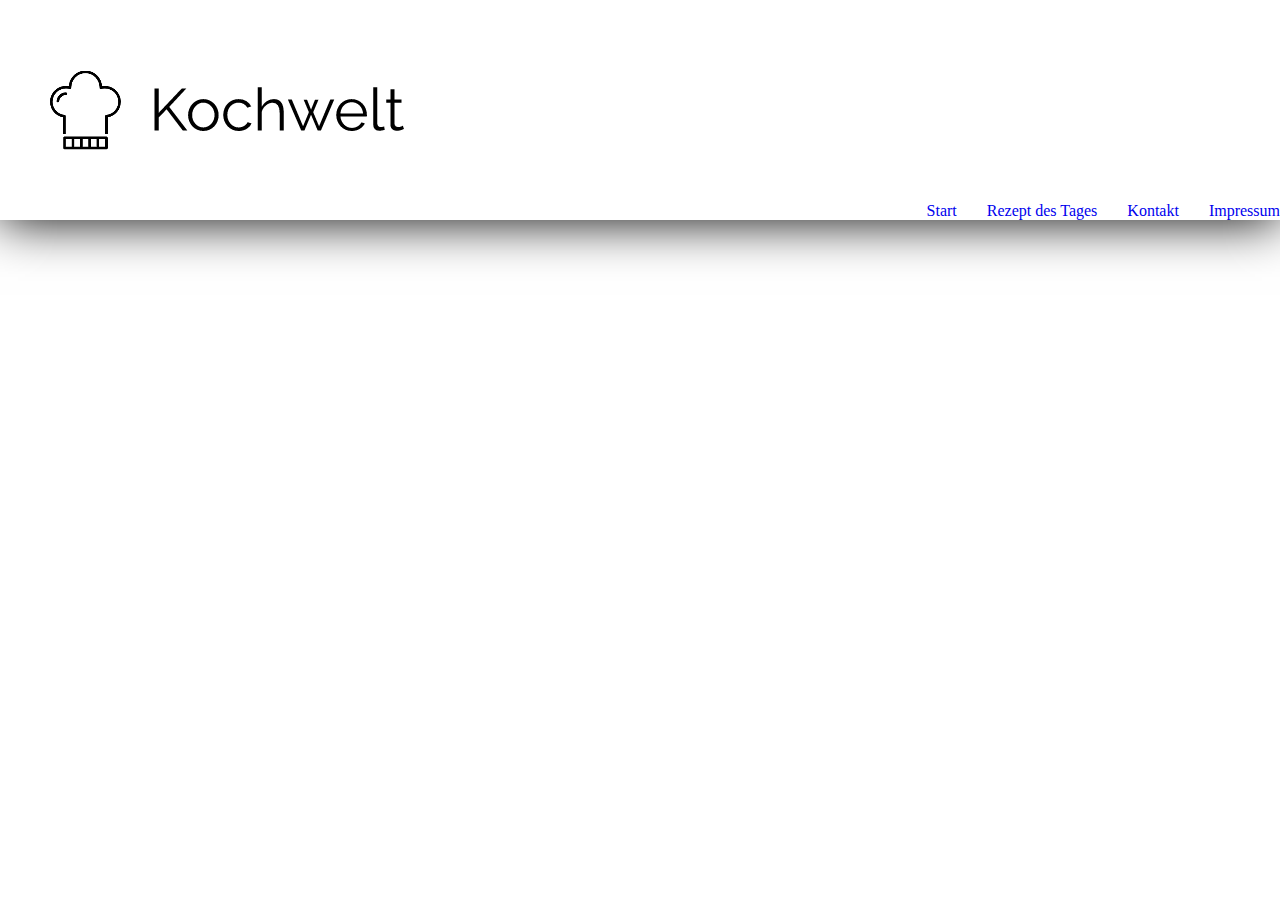
<file: index.html>
<!DOCTYPE html>
<html lang="de">
  <head>
    <meta charset="UTF-8" />
    <meta name="viewport" content="width=device-width, initial-scale=1.0" />
    <script src="js/script.js"></script>
    <title>Kochwelt</title>
    <link rel="stylesheet" href="style.css">
    <link rel="fontFace" href="/css/fontFace.css">
  </head>
  <body onload="includeHTML()">
    <header class="header" w3-include-html="templates/header.html"></header>
  </body>
</html>
</file>
<file: style.css>
* {
  margin: 0;
  padding: 0;
  scroll-behavior: smooth;
}

@font-face {
  font-family: "openSans";
  src: url(/open-sans/OpenSans-Regular.ttf);
  font-style: normal;
  font-weight: bold;
  
}

.header {
  display: flex;
  align-items: flex-end;
  justify-content: space-between;
  box-shadow: 0px 0px 50px rgba(0, 0, 0, 1);
}

.logo {
  margin: 50px;
  display: flex;
}

.navMenu {
  display: flex;
  gap: 30px;
}

.nav {
  text-decoration: none;
}
</file>
